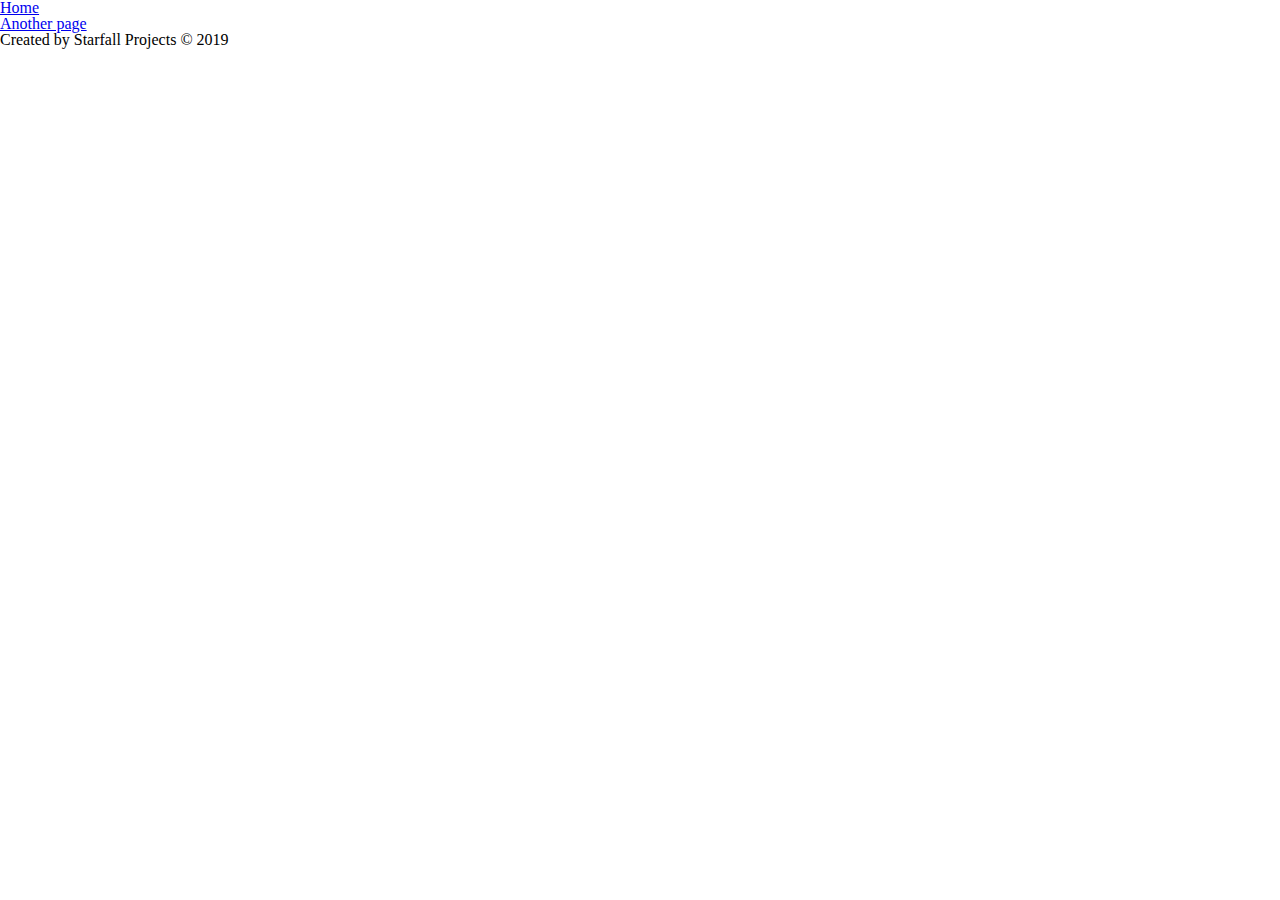
<file: docs/aFolder/index.html>
<!DOCTYPE html>
<html>
    <head>
        <title>Ahab example site</title>
        <meta charset="utf-8">
        <meta name="viewport" content="width=device-width, initial-scale=1.0">
        <link rel="stylesheet" type="text/css" href="https://starfallprojects.github.io/ahab-example-site/assets/styles.css" />
    </head>
<body>
<nav>
<ul>
<li><a href="https://starfallprojects.github.io/ahab-example-site">Home</a></li>
<li><a href="https://starfallprojects.github.io/ahab-example-site/anotherPage/">Another page</a></li>
</nav>

<footer>Created by Starfall Projects &copy; 2019</footer>
</body>
</html>
</file>
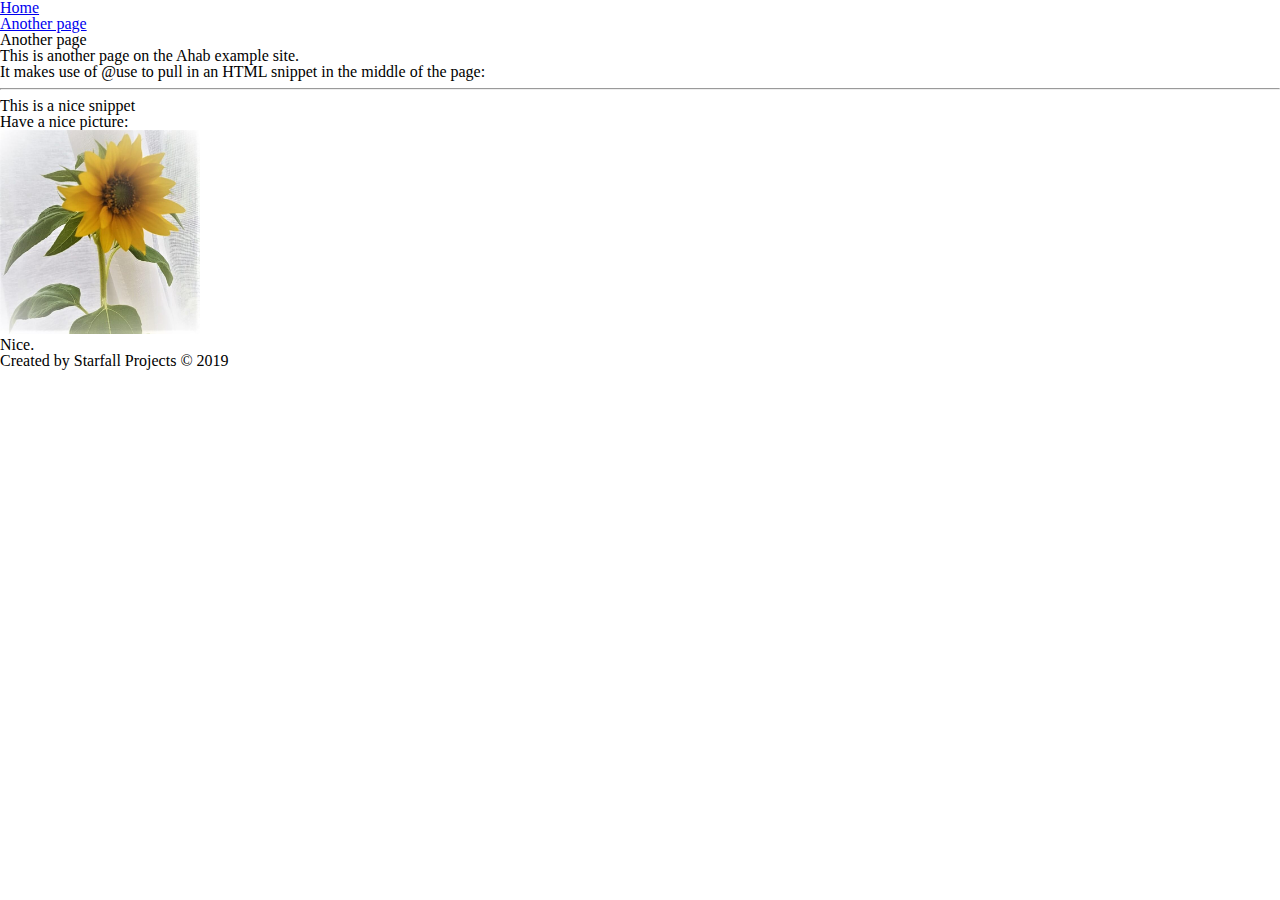
<file: docs/anotherPage/index.html>
<!DOCTYPE html>
<html>
    <head>
        <title>Ahab example site</title>
        <meta charset="utf-8">
        <meta name="viewport" content="width=device-width, initial-scale=1.0">
        <link rel="stylesheet" type="text/css" href="https://starfallprojects.github.io/ahab-example-site/assets/styles.css" />
    </head>
<body>
<nav>
<ul>
<li><a href="https://starfallprojects.github.io/ahab-example-site">Home</a></li>
<li><a href="https://starfallprojects.github.io/ahab-example-site/anotherPage/">Another page</a></li>
</nav>
<h1 id="another-page">Another page</h1>
<p>This is another page on the Ahab example site.</p>
<p>It makes use of <code>@use</code> to pull in an HTML snippet in the middle of the page:</p>
<hr> <h3>This is a nice snippet</h3> <p>Have a nice picture:</p> <img style="max-width:200px" src="https://starfallprojects.github.io/ahab-example-site/assets/images/niceImage.jpg" />
<p>Nice.</p>

<footer>Created by Starfall Projects &copy; 2019</footer>
</body>
</html>
</file>
